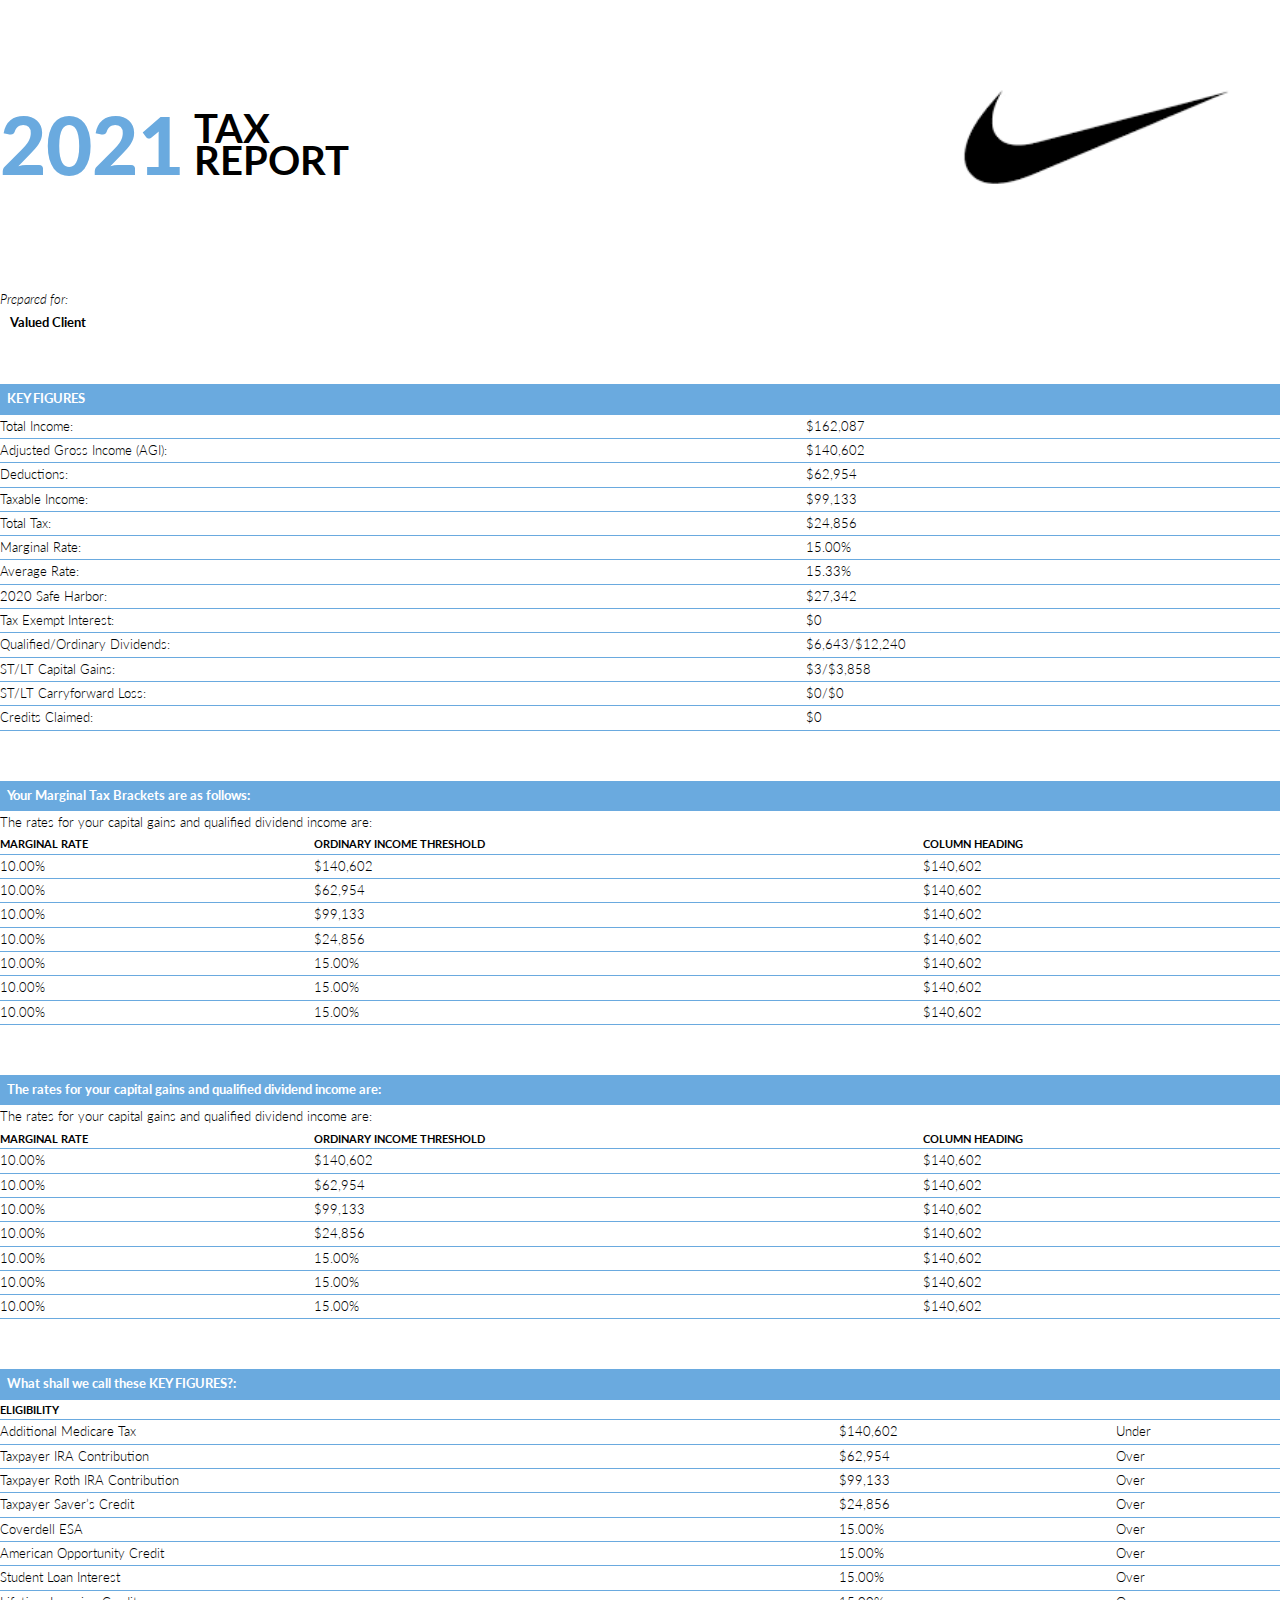
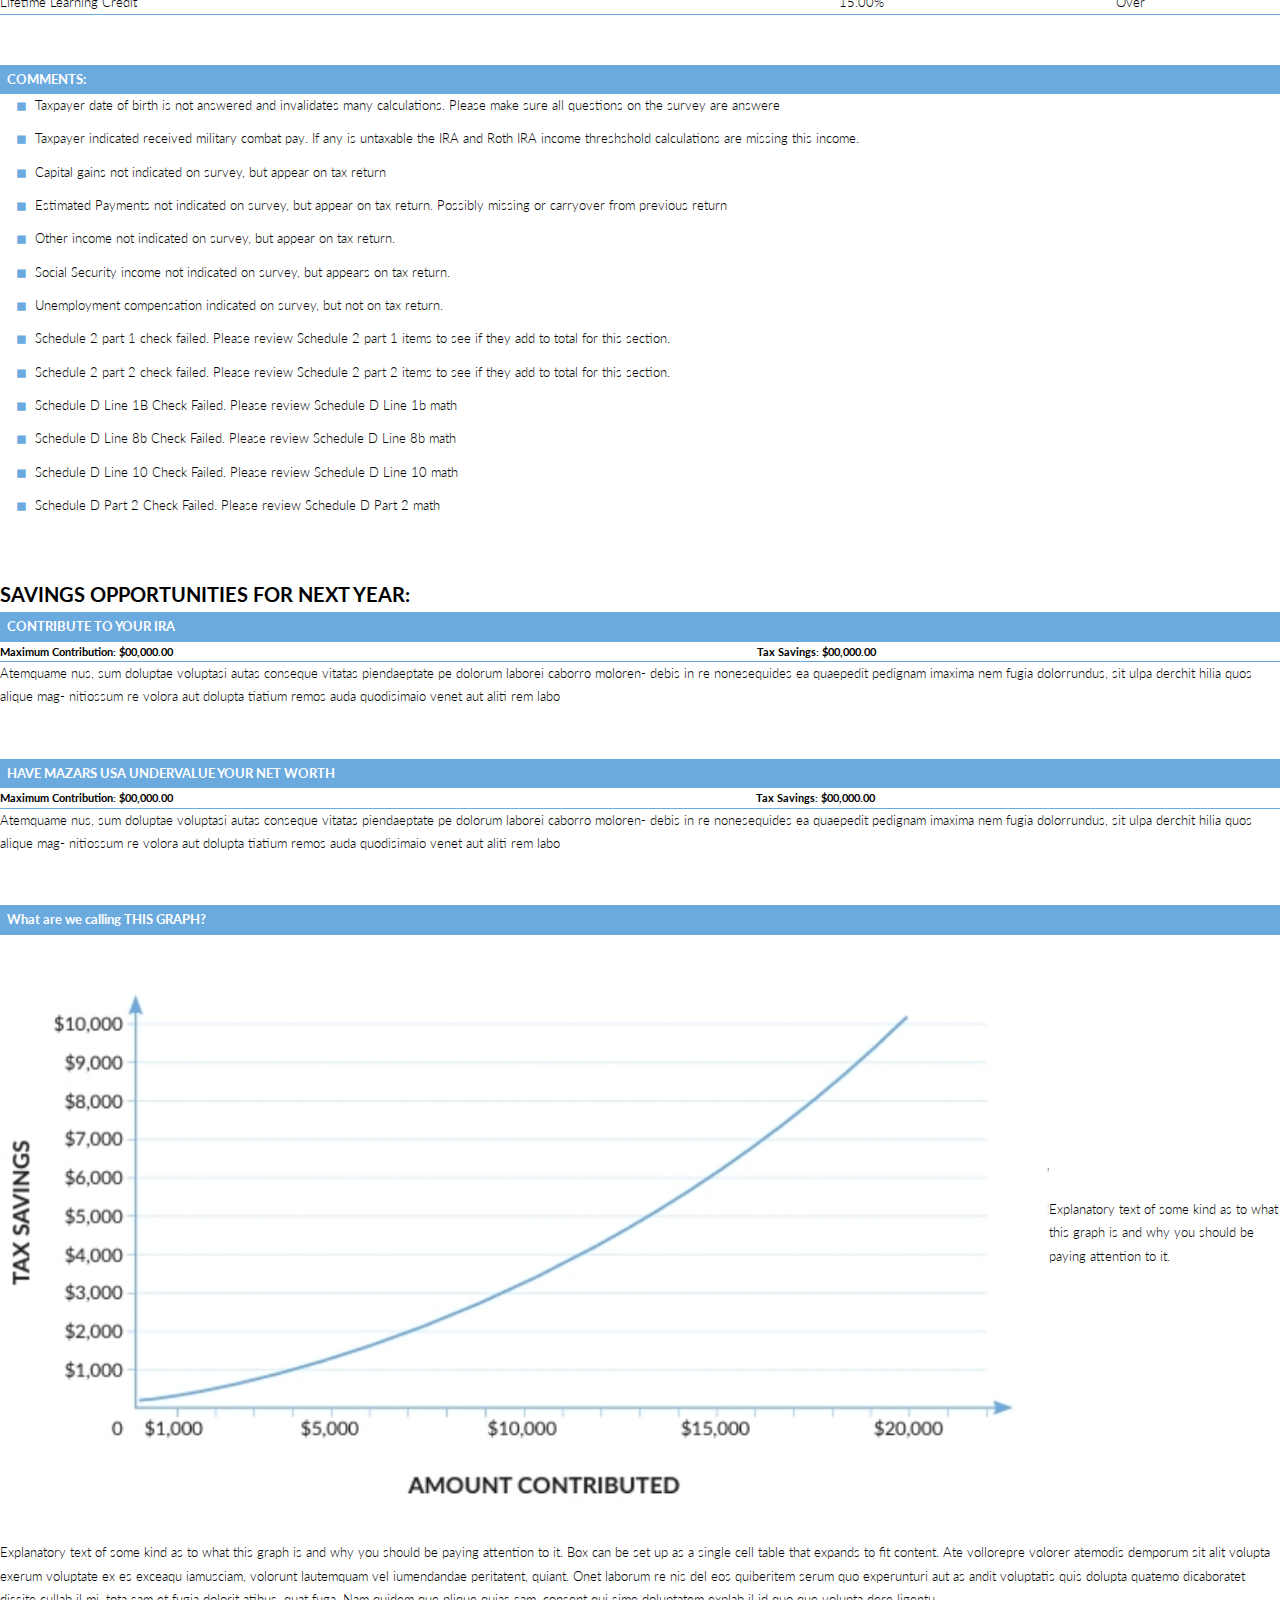
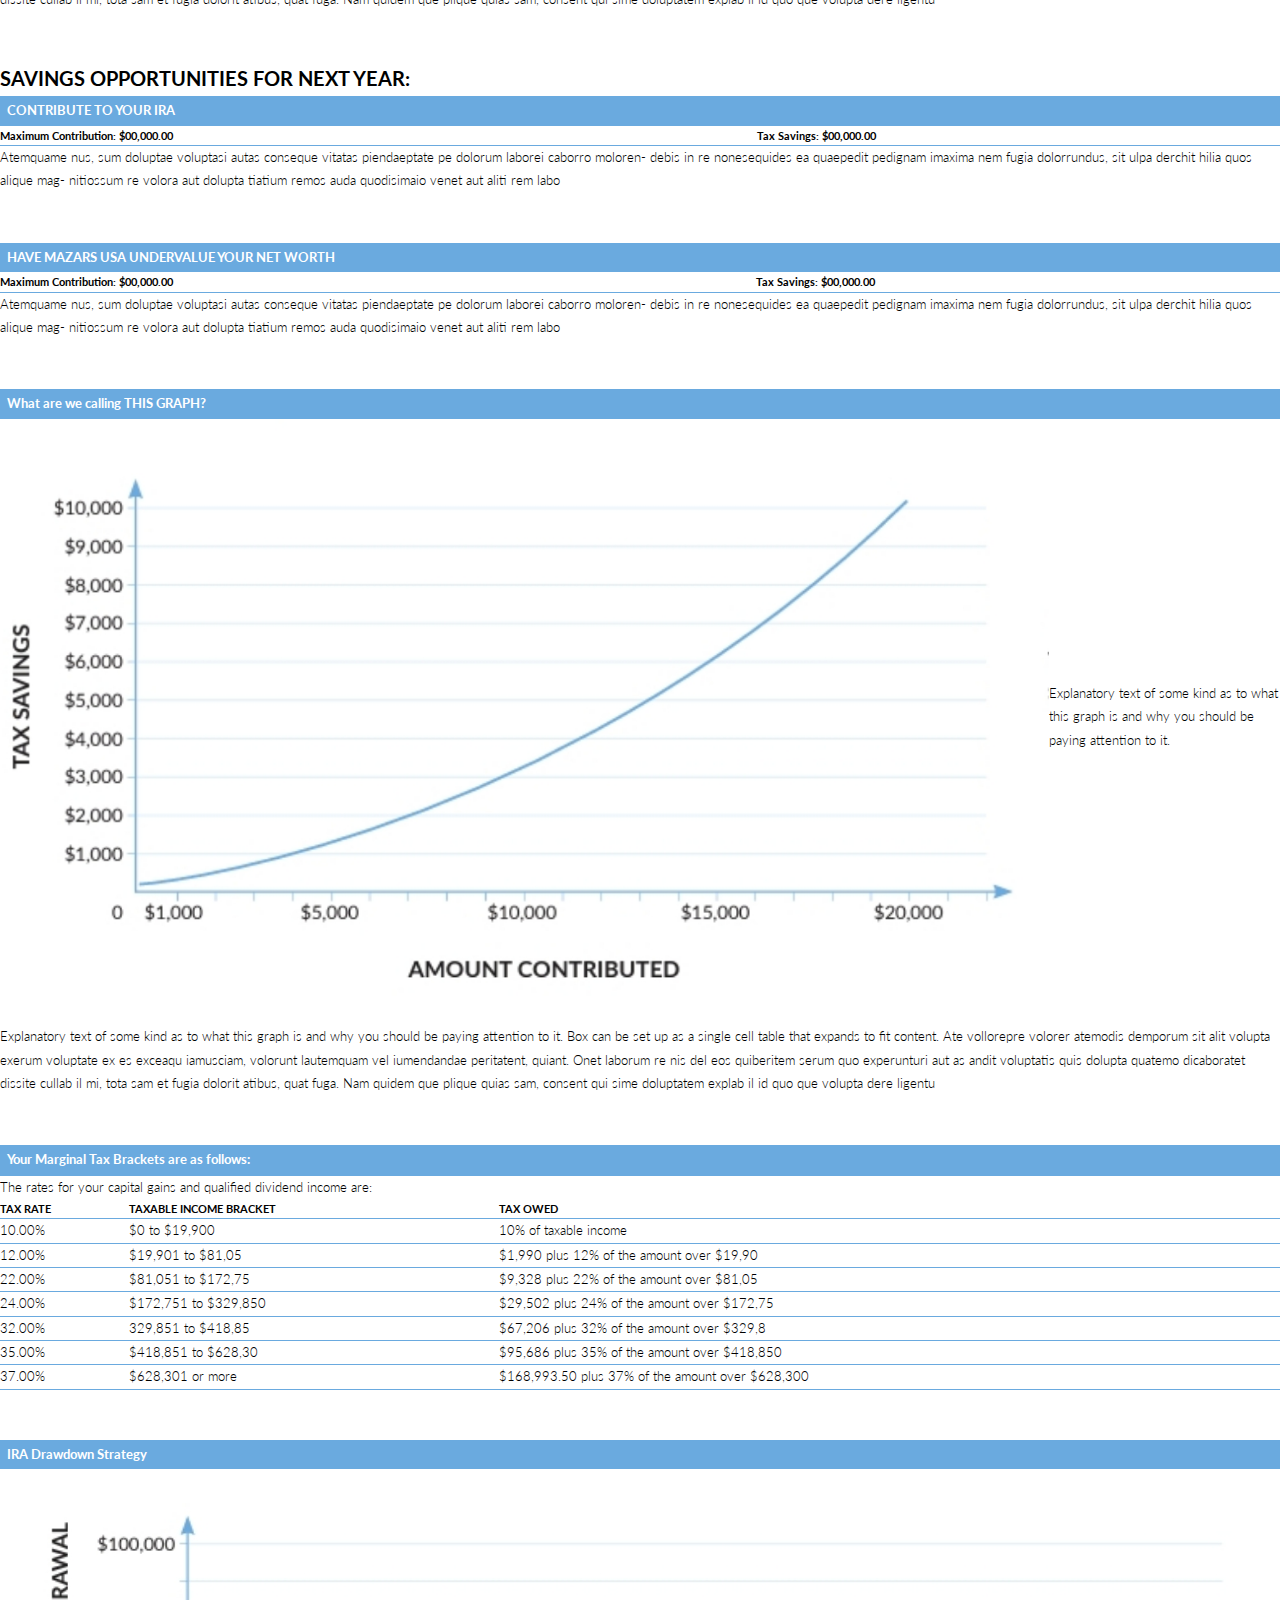
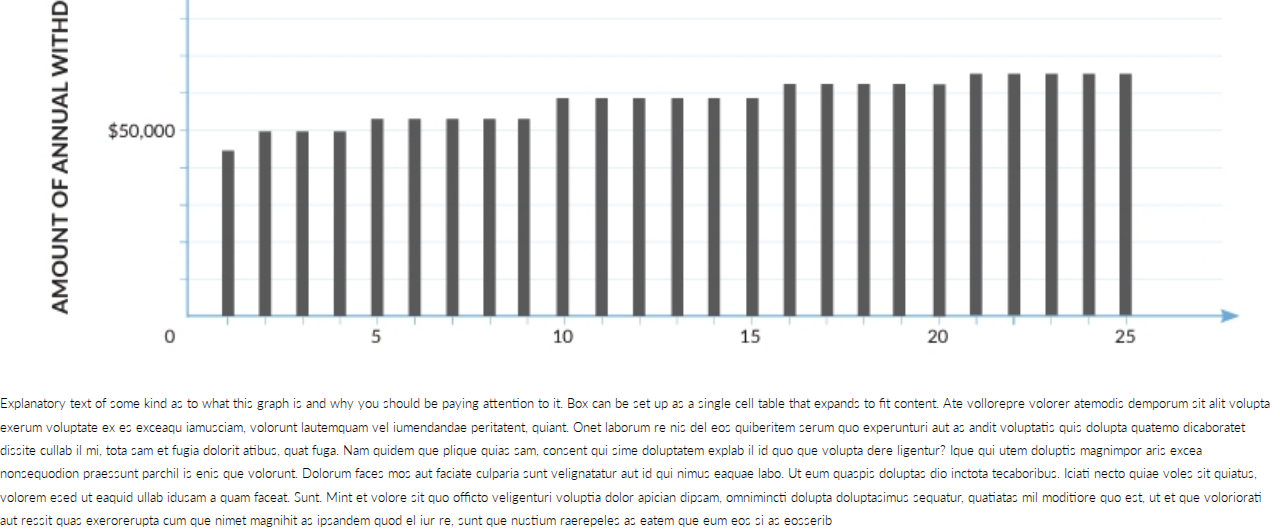
<file: templates/index.html>
<!DOCTYPE html>
<html>
<head>
	<meta charset="utf-8">
	<!-- <meta name="viewport" content="width=device-width, initial-scale=1"> -->
    <meta http-equiv="X-UA-Compatible" content="ie=edge" />
	<link rel="preconnect" href="https://fonts.googleapis.com">
	<link rel="preconnect" href="https://fonts.gstatic.com" crossorigin>
	<link href="https://fonts.googleapis.com/css2?family=Lato:ital,wght@0,100;0,300;0,400;0,700;0,900;1,100;1,300;1,400;1,700;1,900&display=swap" rel="stylesheet">
	<title>{{ title }}</title>
	<link rel="stylesheet" type="text/css" href="styles.css">
	<style type="text/css">

	</style>
</head>
<body>
	<nav>
		<div class="title">
			<div id="title-year">2021</div>
			<div id="title-text">TAX REPORT</div> 
		</div>
		<div class="logo"><img src="logo.png"></div>
	</nav>
	<div>
		<div>
			<i id="preparedfor">Prepared for:</i>
			<br>&emsp;<b>Valued Client</b>
		</div>
	</div>
	<div>
		<!-- First Table -->
		<table>
			<tr class="border_bottom">
				<td colspan="2" class="heading">KEY FIGURES</td>
			</tr>
			<tr class="border_bottom">
				<td>Total Income:</td>
				<td>$162,087</td>
			</tr>
			<tr class="border_bottom">
				<td>Adjusted Gross Income (AGI):</td>
				<td>$140,602</td>
			</tr>
			<tr class="border_bottom">
				<td>Deductions:</td>
				<td>$62,954</td>
			</tr>
			<tr class="border_bottom">
				<td>Taxable Income:</td>
				<td>$99,133</td>
			</tr>
			<tr class="border_bottom">
				<td>Total Tax:</td>
				<td>$24,856</td>
			</tr>
			<tr class="border_bottom">
				<td>Marginal Rate:</td>
				<td>15.00%</td>
			</tr>
			<tr class="border_bottom">
				<td>Average Rate:</td>
				<td>15.33%</td>
			</tr>
			<tr class="border_bottom">
				<td>2020 Safe Harbor:</td>
				<td>$27,342</td>
			</tr>
			<tr class="border_bottom">
				<td>Tax Exempt Interest:</td>
				<td>$0</td>
			</tr>
			<tr class="border_bottom">
				<td>Qualified/Ordinary Dividends:</td>
				<td>$6,643/$12,240</td>
			</tr>
			<tr class="border_bottom">
				<td>ST/LT Capital Gains:</td>
				<td>$3/$3,858</td>
			</tr>
			<tr class="border_bottom">
				<td>ST/LT Carryforward Loss:</td>
				<td>$0/$0</td>
			</tr>
			<tr class="border_bottom">
				<td>Credits Claimed:</td>
				<td>$0</td>
			</tr>
		</table>
		<!-- End of first table -->
	</div>

	<div>
		<!-- Second Table -->
		<table>
			<tr class="border_bottom">
				<td colspan="3" class="heading">Your Marginal Tax Brackets are as follows:</td>
			</tr>
			<tr>
				<td colspan="3"><div>The rates for your capital gains and qualified dividend income are:</div></td>
			</tr>
			<tr class="border_bottom">
				<td class="colum-title">MARGINAL RATE</td>
				<td class="colum-title">ORDINARY INCOME THRESHOLD</td>
				<td class="colum-title">COLUMN HEADING</td>
			</tr>
			<tr class="border_bottom">
				<td>10.00%</td>
				<td>$140,602</td>
				<td>$140,602</td>
			</tr>
			<tr class="border_bottom">
				<td>10.00%</td>
				<td>$62,954</td>
				<td>$140,602</td>
			</tr>
			<tr class="border_bottom">
				<td>10.00%</td>
				<td>$99,133</td>
				<td>$140,602</td>
			</tr>
			<tr class="border_bottom">
				<td>10.00%</td>
				<td>$24,856</td>
				<td>$140,602</td>
			</tr>
			<tr class="border_bottom">
				<td>10.00%</td>
				<td>15.00%</td>
				<td>$140,602</td>
			</tr>
			<tr class="border_bottom">
				<td>10.00%</td>
				<td>15.00%</td>
				<td>$140,602</td>
			</tr>
			<tr class="border_bottom">
				<td>10.00%</td>
				<td>15.00%</td>
				<td>$140,602</td>
			</tr>
		</table>
		<!-- End of second table -->
	</div>

	<div>
		<!-- Third Table -->
		<table>
			<tr class="border_bottom">
				<td colspan="3" class="heading">The rates for your capital gains and qualified dividend income are:</td>
			</tr>
			<tr>
				<td colspan="3"><div>The rates for your capital gains and qualified dividend income are:</div></td>
			</tr>
			<tr class="border_bottom">
				<td class="colum-title">MARGINAL RATE</td>
				<td class="colum-title">ORDINARY INCOME THRESHOLD</td>
				<td class="colum-title">COLUMN HEADING</td>
			</tr>
			<tr class="border_bottom">
				<td>10.00%</td>
				<td>$140,602</td>
				<td>$140,602</td>
			</tr>
			<tr class="border_bottom">
				<td>10.00%</td>
				<td>$62,954</td>
				<td>$140,602</td>
			</tr>
			<tr class="border_bottom">
				<td>10.00%</td>
				<td>$99,133</td>
				<td>$140,602</td>
			</tr>
			<tr class="border_bottom">
				<td>10.00%</td>
				<td>$24,856</td>
				<td>$140,602</td>
			</tr>
			<tr class="border_bottom">
				<td>10.00%</td>
				<td>15.00%</td>
				<td>$140,602</td>
			</tr>
			<tr class="border_bottom">
				<td>10.00%</td>
				<td>15.00%</td>
				<td>$140,602</td>
			</tr>
			<tr class="border_bottom">
				<td>10.00%</td>
				<td>15.00%</td>
				<td>$140,602</td>
			</tr>
		</table>
		<!-- End of third table -->
	</div>

	<div>
		<!-- Start of 4th Table -->
		<table>
			<tr class="border_bottom">
				<td colspan="3" class="heading">What shall we call these KEY FIGURES?:</td>
			</tr>
			<tr class="border_bottom">
				<td colspan="3" class="colum-title">ELIGIBILITY</td>
			</tr>
			<tr class="border_bottom">
				<td>Additional Medicare Tax</td>
				<td>$140,602</td>
				<td>Under</td>
			</tr>
			<tr class="border_bottom">
				<td>Taxpayer IRA Contribution</td>
				<td>$62,954</td>
				<td>Over</td>
			</tr>
			<tr class="border_bottom">
				<td>Taxpayer Roth IRA Contribution</td>
				<td>$99,133</td>
				<td>Over</td>
			</tr>
			<tr class="border_bottom">
				<td>Taxpayer Saver’s Credit</td>
				<td>$24,856</td>
				<td>Over</td>
			</tr>
			<tr class="border_bottom">
				<td>Coverdell ESA</td>
				<td>15.00%</td>
				<td>Over</td>
			</tr>
			<tr class="border_bottom">
				<td>American Opportunity Credit</td>
				<td>15.00%</td>
				<td>Over</td>
			</tr>
			<tr class="border_bottom">
				<td>Student Loan Interest</td>
				<td>15.00%</td>
				<td>Over</td>
			</tr>
			<tr class="border_bottom">
				<td>Lifetime Learning Credit</td>
				<td>15.00%</td>
				<td>Over</td>
			</tr>
		</table>
		<!-- End of 4th table -->
	</div>

	<!-- Start of comments section -->
	<div>
		<table>
			<tr>
				<td class="heading">COMMENTS:</td>
			</tr>
			<tr>
				<td>
					<li class="a">Taxpayer date of birth is not answered and invalidates many calculations. Please make sure all questions on the
		survey are answere</li>
				</td>
			</tr>
			<tr>
				<td>
					<li class="a">Taxpayer indicated received military combat pay. If any is untaxable the IRA and Roth IRA income threshshold
calculations are missing this income.</li>
				</td>
			</tr>
			<tr>
				<td>
					<li class="a">Capital gains not indicated on survey, but appear on tax return</li>
				</td>
			</tr>
			<tr>
				<td>
					<li class="a">Estimated Payments not indicated on survey, but appear on tax return. Possibly missing or carryover from
previous return</li>
				</td>
			</tr>
			<tr>
				<td>
					<li class="a">Other income not indicated on survey, but appear on tax return.</li>
				</td>
			</tr>
			<tr>
				<td>
					<li class="a">Social Security income not indicated on survey, but appears on tax return.</li>
				</td>
			</tr>
			<tr>
				<td>
					<li class="a">Unemployment compensation indicated on survey, but not on tax return.</li>
				</td>
			</tr>
			<tr>
				<td>
					<li class="a">Schedule 2 part 1 check failed. Please review Schedule 2 part 1 items to see if they add to total for this section.</li>
				</td>
			</tr>
			<tr>
				<td>
					<li class="a">Schedule 2 part 2 check failed. Please review Schedule 2 part 2 items to see if they add to total for this section.</li>
				</td>
			</tr>
			<tr>
				<td>
					<li class="a">Schedule D Line 1B Check Failed. Please review Schedule D Line 1b math</li>
				</td>
			</tr>
			<tr>
				<td>
					<li class="a">Schedule D Line 8b Check Failed. Please review Schedule D Line 8b math</li>
				</td>
			</tr>
			<tr>
				<td>
					<li class="a">Schedule D Line 10 Check Failed. Please review Schedule D Line 10 math</li>
				</td>
			</tr>
			<tr>
				<td>
					<li class="a">Schedule D Part 2 Check Failed. Please review Schedule D Part 2 math</li>
				</td>
			</tr>
		</table>
	</div>
	<!-- End of comments section -->

	<!-- Start of sixth table -->
	<div>
		<table>
			<tr>
				<td colspan="2"><h2>SAVINGS OPPORTUNITIES FOR NEXT YEAR:</h2></td>
			</tr>
			<tr>
				<td colspan="2" class="heading">CONTRIBUTE TO YOUR IRA</td>
			</tr>
			<tr class="border_bottom">
				<td class="colum-title">Maximum Contribution: $00,000.00</td>
				<td class="colum-title">Tax Savings: $00,000.00</td>
			</tr>
			<tr>
				<td colspan="2" class="paragraph">Atemquame nus, sum doluptae voluptasi autas conseque vitatas piendaeptate pe dolorum laborei caborro moloren-
debis in re nonesequides ea quaepedit pedignam imaxima nem fugia dolorrundus, sit ulpa derchit hilia quos alique mag-
nitiossum re volora aut dolupta tiatium remos auda quodisimaio venet aut aliti rem labo</td>
			</tr>
		</table>
	</div>
	<!-- End of sixth table -->

	<!-- Start of 7th table -->
	<div>
		<table>
			<tr>
				<td colspan="2" class="heading">HAVE MAZARS USA UNDERVALUE YOUR NET WORTH</td>
			</tr>
			<tr class="border_bottom">
				<td class="colum-title">Maximum Contribution: $00,000.00</td>
				<td class="colum-title">Tax Savings: $00,000.00</td>
			</tr>
			<tr>
				<td colspan="2" class="paragraph">Atemquame nus, sum doluptae voluptasi autas conseque vitatas piendaeptate pe dolorum laborei caborro moloren-
debis in re nonesequides ea quaepedit pedignam imaxima nem fugia dolorrundus, sit ulpa derchit hilia quos alique mag-
nitiossum re volora aut dolupta tiatium remos auda quodisimaio venet aut aliti rem labo</td>
			</tr>
		</table>
	</div>
	<!-- End of 7th table -->

	<!-- Start of 1st graph -->
	<div class="table">
		<div>
			<div>
				<div class="heading">What are we calling THIS GRAPH?</div>
			</div>
			<div class="flex">
				<div class="img-container"><img src="img.jpg"></div><div>Explanatory text of some kind as to
what this graph is and why you
should be paying attention to it.</div>
			</div>
			<div>
				<div class="paragraph">Explanatory text of some kind as to what this graph is and why you should be paying attention to it. Box can be
set up as a single cell table that expands to fit content. Ate vollorepre volorer atemodis demporum sit alit
volupta exerum voluptate ex es exceaqu iamusciam, volorunt lautemquam vel iumendandae peritatent, quiant.
Onet laborum re nis del eos quiberitem serum quo experunturi aut as andit voluptatis quis dolupta quatemo
dicaboratet dissite cullab il mi, tota sam et fugia dolorit atibus, quat fuga. Nam quidem que plique quias sam,
consent qui sime doluptatem explab il id quo que volupta dere ligentu</div>
			</div>
		</div>
	</div>
	<!-- End of 1st graph -->

	<!-- Start of sixth table -->
	<div>
		<table>
			<tr>
				<td colspan="2"><h2>SAVINGS OPPORTUNITIES FOR NEXT YEAR:</h2></td>
			</tr>
			<tr>
				<td colspan="2" class="heading">CONTRIBUTE TO YOUR IRA</td>
			</tr>
			<tr class="border_bottom">
				<td class="colum-title">Maximum Contribution: $00,000.00</td>
				<td class="colum-title">Tax Savings: $00,000.00</td>
			</tr>
			<tr>
				<td colspan="2" class="paragraph">Atemquame nus, sum doluptae voluptasi autas conseque vitatas piendaeptate pe dolorum laborei caborro moloren-
debis in re nonesequides ea quaepedit pedignam imaxima nem fugia dolorrundus, sit ulpa derchit hilia quos alique mag-
nitiossum re volora aut dolupta tiatium remos auda quodisimaio venet aut aliti rem labo</td>
			</tr>
		</table>
	</div>
	<!-- End of sixth table -->

	<!-- Start of 7th table -->
	<div>
		<table>
			<tr>
				<td colspan="2" class="heading">HAVE MAZARS USA UNDERVALUE YOUR NET WORTH</td>
			</tr>
			<tr class="border_bottom">
				<td class="colum-title">Maximum Contribution: $00,000.00</td>
				<td class="colum-title">Tax Savings: $00,000.00</td>
			</tr>
			<tr>
				<td colspan="2" class="paragraph">Atemquame nus, sum doluptae voluptasi autas conseque vitatas piendaeptate pe dolorum laborei caborro moloren-
debis in re nonesequides ea quaepedit pedignam imaxima nem fugia dolorrundus, sit ulpa derchit hilia quos alique mag-
nitiossum re volora aut dolupta tiatium remos auda quodisimaio venet aut aliti rem labo</td>
			</tr>
		</table>
	</div>
	<!-- End of 7th table -->

	<!-- Start of 1st graph -->
	<div class="table">
		<div>
			<div>
				<div class="heading">What are we calling THIS GRAPH?</div>
			</div>
			<div class="flex">
				<div class="img-container"><img src="img.jpg"></div><div>Explanatory text of some kind as to
what this graph is and why you
should be paying attention to it.</div>
			</div>
			<div>
				<div class="paragraph">Explanatory text of some kind as to what this graph is and why you should be paying attention to it. Box can be
set up as a single cell table that expands to fit content. Ate vollorepre volorer atemodis demporum sit alit
volupta exerum voluptate ex es exceaqu iamusciam, volorunt lautemquam vel iumendandae peritatent, quiant.
Onet laborum re nis del eos quiberitem serum quo experunturi aut as andit voluptatis quis dolupta quatemo
dicaboratet dissite cullab il mi, tota sam et fugia dolorit atibus, quat fuga. Nam quidem que plique quias sam,
consent qui sime doluptatem explab il id quo que volupta dere ligentu</div>
			</div>
		</div>
	</div>
	<!-- End of 1st graph -->

	<div>
		<!-- Second Table -->
		<table>
			<tr class="border_bottom">
				<td colspan="3" class="heading">Your Marginal Tax Brackets are as follows:</td>
			</tr>
			<tr>
				<td colspan="3"><div>The rates for your capital gains and qualified dividend income are:</div></td>
			</tr>
			<tr class="border_bottom">
				<td class="colum-title">TAX RATE</td>
				<td class="colum-title">TAXABLE INCOME BRACKET</td>
				<td class="colum-title">TAX OWED</td>
			</tr>
			<tr class="border_bottom">
				<td>10.00%</td>
				<td>$0 to $19,900 </td>
				<td>10% of taxable income</td>
			</tr>
			<tr class="border_bottom">
				<td>12.00%</td>
				<td>$19,901 to $81,05</td>
				<td>$1,990 plus 12% of the amount over $19,90</td>
			</tr>
			<tr class="border_bottom">
				<td>22.00%</td>
				<td>$81,051 to $172,75</td>
				<td>$9,328 plus 22% of the amount over $81,05</td>
			</tr>
			<tr class="border_bottom">
				<td>24.00%</td>
				<td>$172,751 to $329,850</td>
				<td>$29,502 plus 24% of the amount over $172,75</td>
			</tr>
			<tr class="border_bottom">
				<td>32.00%</td>
				<td>329,851 to $418,85</td>
				<td>$67,206 plus 32% of the amount over $329,8</td>
			</tr>
			<tr class="border_bottom">
				<td>35.00%</td>
				<td>$418,851 to $628,30</td>
				<td>$95,686 plus 35% of the amount over $418,850</td>
			</tr>
			<tr class="border_bottom">
				<td>37.00%</td>
				<td>$628,301 or more</td>
				<td>$168,993.50 plus 37% of the amount over $628,300</td>
			</tr>
		</table>
		<!-- End of second table -->
	</div>

	<!-- Start of 2nd graph -->
	<div class="table">
		<div>
			<div>
				<div class="heading">IRA Drawdown Strategy</div>
			</div>
			<div class="flex">
				<div class="img-container"><img src="img2.jpg"></div>
				<div></div>
			</div>
			<div>
				<div class="paragraph">Explanatory text of some kind as to what this graph is and why you should be paying attention to it. Box can be
set up as a single cell table that expands to fit content. Ate vollorepre volorer atemodis demporum sit alit
volupta exerum voluptate ex es exceaqu iamusciam, volorunt lautemquam vel iumendandae peritatent, quiant.
Onet laborum re nis del eos quiberitem serum quo experunturi aut as andit voluptatis quis dolupta quatemo
dicaboratet dissite cullab il mi, tota sam et fugia dolorit atibus, quat fuga. Nam quidem que plique quias sam,
consent qui sime doluptatem explab il id quo que volupta dere ligentur? Ique qui utem doluptis magnimpor aris
excea nonsequodion praessunt parchil is enis que volorunt.
Dolorum faces mos aut faciate culparia sunt velignatatur aut id qui nimus eaquae labo. Ut eum quaspis doluptas
dio inctota tecaboribus.
Iciati necto quiae voles sit quiatus, volorem esed ut eaquid ullab idusam a quam faceat.
Sunt. Mint et volore sit quo officto veligenturi voluptia dolor apician dipsam, omnimincti dolupta doluptasimus
sequatur, quatiatas mil moditiore quo est, ut et que voloriorati aut ressit quas exerorerupta cum que nimet
magnihit as ipsandem quod el iur re, sunt que nustium raerepeles as eatem que eum eos si as eosserib</div>
			</div>
		</div>
	</div>
	<!-- End of 2nd graph -->


</body>
</html>
</file>
<file: templates/styles.css>
:root {
  --color1: #6aaadf;
}

body {
  font-family: 'Lato', sans-serif;
  font-size: 10pt;
  font-weight: 350;
  line-height: 1.75;
}

* {
  margin: 0;
  padding: 0;
}

nav {
  display: flex;
  justify-content: space-between;
  align-items: center;
}

.title {
  font-weight: bold;
  font-size: 30pt;
}

#title-year {
  display: inline-block;
  width: 100;
  font-size: 60pt;
  font-weight: 900;
  color: var(--color1);
}

#title-text {
  width: 1px;
  display: inline-block;
  line-height: 80%;
}

.logo {
  width: 30%;
}

#preparedfor {
  font-size: 0.8rem;
}

.heading {
  font-weight: bold;
  background-color: var(--color1) !important;
  color: white;
  padding-top: 3px;
  padding-bottom: 3px;
  padding-left: 7px;
}

table, .table {
  border-collapse: collapse;
  margin-top: 50px;
  width: 100%;
}

tr.border_bottom td {
  border-bottom: 0.5px solid #6aaadf;
}

td {
  /*padding: 3px;*/
}

.colum-title {
  font-weight: bold;
  font-size: 0.7rem;
}

ul {
  list-style: none;
  padding: 0;
  margin: 0;
}

li {
  list-style: none;
  padding-left: 16px;
  padding-bottom: 10px;
}

li::before {
  content: "◼";
  padding-right: 8px;
  color: var(--color1);
}

.paragraph {
  margin-top: 10px;
}

.flex {
  display: flex;
  align-items: center;
}

.img-container {
  width: 200%;
}

img {
  width: 100%;
}

@page {
  @bottom-right: {
    content: "page " counter(page) " of " counter(pages);
    font-family: 'Lato', sans-serif;
    font-size: 0.75rem;
  }
}
</file>
